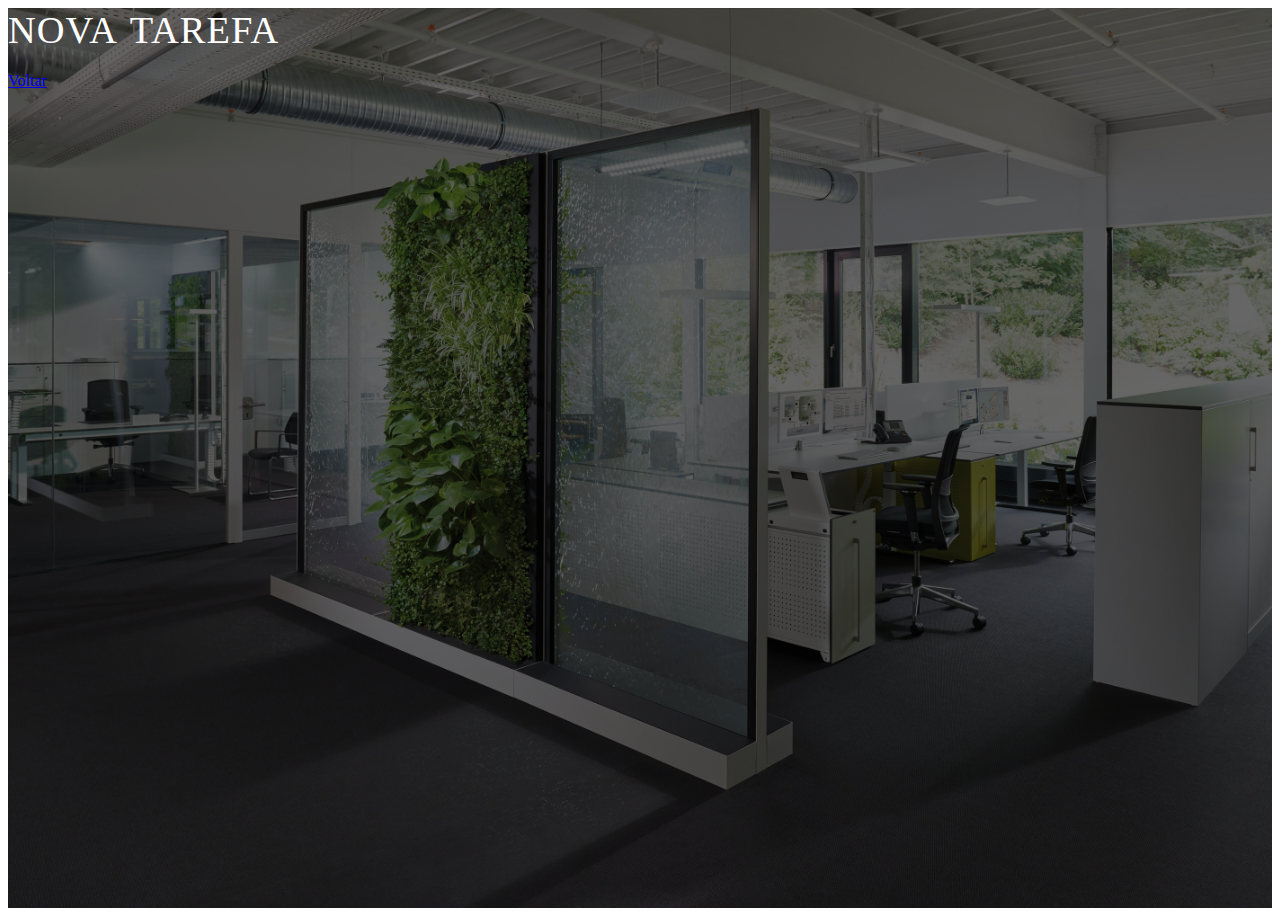
<file: nova-tarefa.html>
<!DOCTYPE html>
<html lang="en">

<head>
    <meta charset="UTF-8">
    <meta name="viewport" content="width=device-width, initial-scale=1.0">
    <meta http-equiv="X-UA-Compatible" content="ie=edge">
    <link rel="stylesheet" href="https://cdn.metroui.org.ua/v4/css/metro-all.min.css">
    <link rel="stylesheet" type="text/css" href="css/style.css">
    <title>Nova Tarefa</title>
</head>

<body>
    <header>
        <h1>Nova Tarefa</h1>
        <div class="tiles-grid"></div>
        <a href="#" data-role="tile" data-size="small" class="bg-blue" onclick="history.back()">
            <span class="branding-bar">Voltar</span>
        </a>
        </div>
    </header>

    <script src="https://code.jquery.com/jquery-3.3.1.min.js"></script>
    <script src="https://cdn.metroui.org.ua/v4/js/metro.min.js"></script>
</body>

</html>
</file>
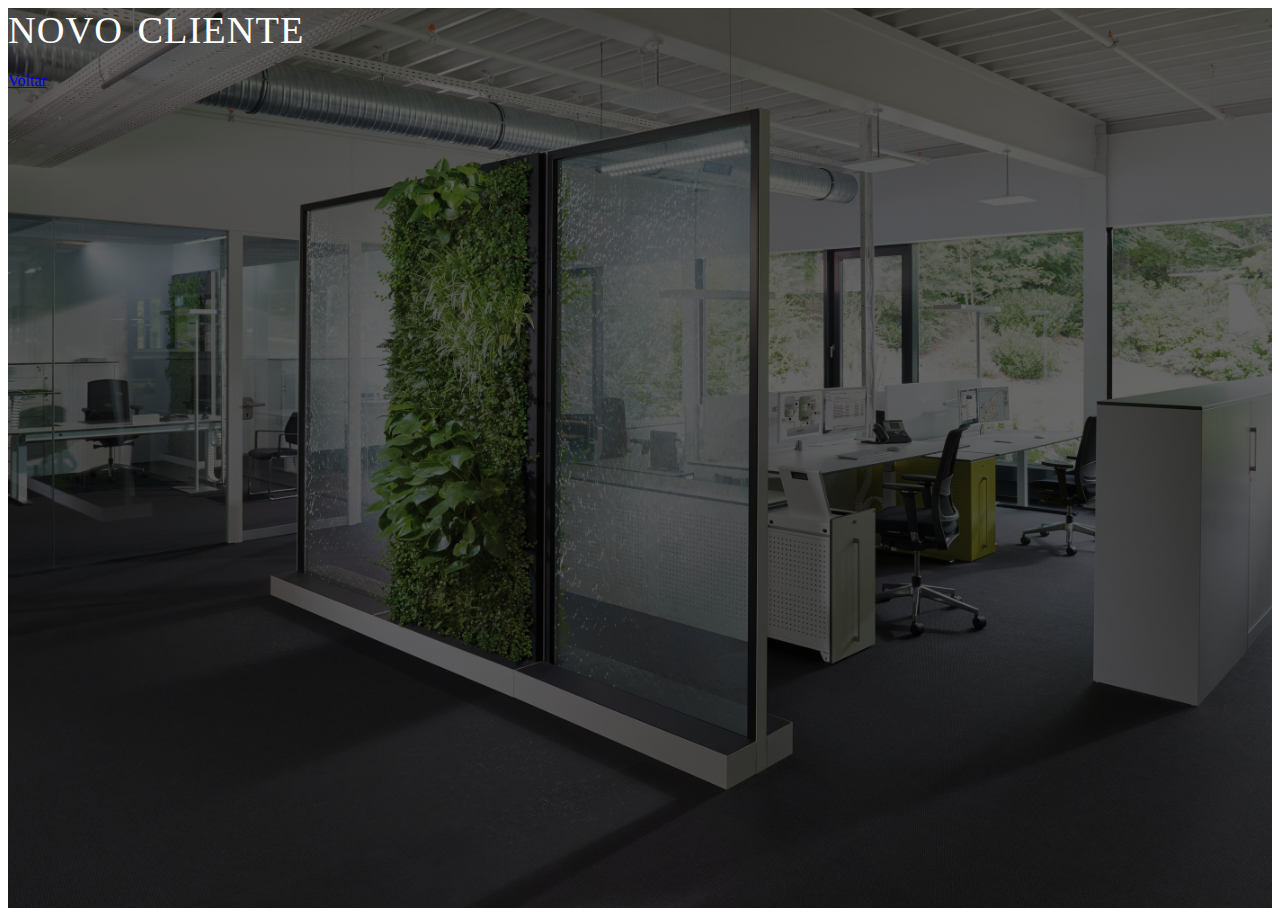
<file: novo-cliente.html>
<!DOCTYPE html>
<html lang="en">

<head>
    <meta charset="UTF-8">
    <meta name="viewport" content="width=device-width, initial-scale=1.0">
    <meta http-equiv="X-UA-Compatible" content="ie=edge">
    <link rel="stylesheet" href="https://cdn.metroui.org.ua/v4/css/metro-all.min.css">
    <link rel="stylesheet" type="text/css" href="css/style.css">
    <title>Nova Tarefa</title>
</head>

<body>
    <header>
        <h1>Novo Cliente</h1>
        <div class="tiles-grid"></div>
        <a href="#" data-role="tile" data-size="small" class="bg-blue" onclick="history.back()">
            <span class="branding-bar">Voltar</span>
        </a>
        </div>
    </header>

    <script src="https://code.jquery.com/jquery-3.3.1.min.js"></script>
    <script src="https://cdn.metroui.org.ua/v4/js/metro.min.js"></script>
</body>

</html>
</file>
<file: css/style.css>
/* configuração de img do hero header */
header {
    background-image: linear-gradient(rgba(0, 0, 0, 0.6), rgba(0, 0, 0, 0.6)), url(../img/office-background.jpg);
    background-size: cover;
    background-position: center;
    height: 100vh;
}

h1 {
  margin-top: 0;
  margin-bottom: 20px; /*Ajustando espaçamento*/
  color: #fff;
  font-size: 240%; 
  text-transform: uppercase;
  word-spacing: 4px;
  letter-spacing: 1px;
  font-weight: 300; 
}

/*provavelmente não entra */
.hero-text-box {
  position: absolute;
  width: 1000px;
  top: 50%;
  left: 50%;
  transform: translate(-50%, -50%);
}

i{
  padding: 5% 0 0 5%;
}
a:hover{
  color:#021752;
}
</file>
